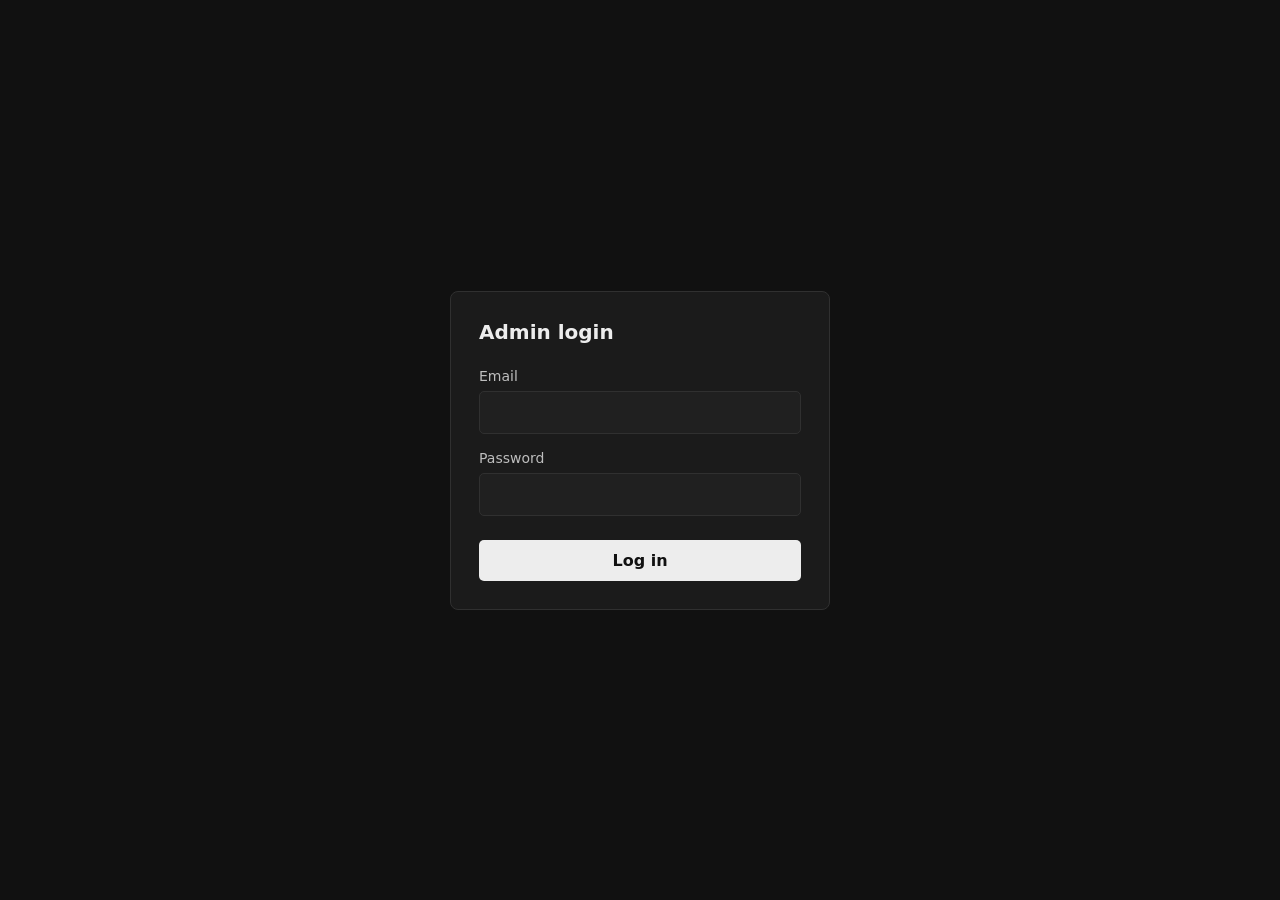
<file: admin-login.html>
<!doctype html>
<html lang="en">
<head>
  <meta charset="utf-8">
  <meta name="viewport" content="width=device-width, initial-scale=1">
  <title>BetterHoster</title>
  <style>
    * { box-sizing: border-box; }
    body { min-height: 100vh; margin: 0; display: grid; place-items: center; padding: 24px; background: #111111; color: #ededed; font-family: system-ui, -apple-system, BlinkMacSystemFont, "Segoe UI", sans-serif; }
    main { width: 100%; max-width: 380px; padding: 28px; background: #1b1b1b; border: 1px solid #303030; border-radius: 8px; }
    h1 { margin: 0 0 24px; font-size: 20px; }
    label { display: block; margin: 16px 0 7px; color: #bebebe; font-size: 14px; }
    input { width: 100%; padding: 11px 12px; border: 1px solid #303030; border-radius: 5px; background: #202020; color: #ededed; font: inherit; }
    input:focus-visible, button:focus-visible { outline: 2px solid #d5d5d5; outline-offset: 2px; }
    button { width: 100%; margin-top: 24px; padding: 11px; border: 0; border-radius: 5px; background: #ededed; color: #111111; font: inherit; font-weight: 600; cursor: pointer; }
    button:disabled { background: #242424; color: #666666; cursor: default; }
    dialog { width: min(360px, calc(100% - 48px)); padding: 24px; border: 1px solid #303030; border-radius: 8px; background: #1b1b1b; color: #ededed; }
    dialog::backdrop { background: rgba(0, 0, 0, .7); }
    dialog p { margin: 0; line-height: 1.5; }
    dialog button { margin-top: 20px; }
    dialog[open] { animation: popup-in 180ms ease-out; }
    dialog[open]::backdrop { animation: backdrop-in 180ms ease-out; }
    @keyframes popup-in { from { opacity: 0; transform: translateY(8px) scale(.98); } to { opacity: 1; transform: translateY(0) scale(1); } }
    @keyframes backdrop-in { from { opacity: 0; } to { opacity: 1; } }
    @media (prefers-reduced-motion: reduce) { dialog[open], dialog[open]::backdrop { animation: none; } }
    @keyframes page-enter { from { opacity: 0; transform: translateY(6px); } to { opacity: 1; transform: translateY(0); } }
    main { animation: page-enter 220ms ease-out both; }
    button, a, input, select { transition: background-color 160ms ease, color 160ms ease, border-color 160ms ease; }
    @media (prefers-reduced-motion: reduce) { main { animation: none; } button, a, input, select { transition: none; } }

    /* Motion for page changes and interaction feedback. */
    @keyframes motion-sidebar { from { opacity: 0; transform: translateX(-18px); } to { opacity: 1; transform: translateX(0); } }
    @keyframes motion-reveal { from { opacity: 0; transform: translateY(12px) scale(.985); } to { opacity: 1; transform: translateY(0) scale(1); } }
    @keyframes motion-dialog { from { opacity: 0; transform: translateY(14px) scale(.96); } to { opacity: 1; transform: translateY(0) scale(1); } }
    @keyframes motion-backdrop { from { opacity: 0; } to { opacity: 1; } }
    .sidebar { animation: motion-sidebar 380ms cubic-bezier(.2,.7,.2,1) both; }
    .sidebar .item, .sidebar .section-label, .sidebar-server { animation: motion-reveal 360ms cubic-bezier(.2,.7,.2,1) backwards; }
    .sidebar > :nth-child(2) { animation-delay: 35ms; }
    .sidebar > :nth-child(3) { animation-delay: 70ms; }
    .sidebar > :nth-child(4) { animation-delay: 105ms; }
    .sidebar > :nth-child(5) { animation-delay: 140ms; }
    .sidebar > :nth-child(6) { animation-delay: 175ms; }
    .sidebar > :nth-child(7) { animation-delay: 210ms; }
    .sidebar > :nth-child(8) { animation-delay: 245ms; }
    main { animation: motion-reveal 380ms cubic-bezier(.2,.7,.2,1) both; }
    button, a, input, select { transition: background-color 200ms ease, color 200ms ease, border-color 200ms ease, box-shadow 200ms ease, transform 200ms cubic-bezier(.2,.7,.2,1), opacity 200ms ease; }
    button:not(:disabled):active { transform: scale(.96); }
    .sidebar .item:hover { transform: translateX(4px); }
    .sidebar .item svg { transition: transform 220ms cubic-bezier(.2,.7,.2,1), color 200ms ease; }
    .sidebar .item:hover svg { transform: scale(1.12); }
    input:focus, select:focus { box-shadow: 0 0 0 3px rgba(213,213,213,.12); }
    dialog[open] { animation: motion-dialog 300ms cubic-bezier(.2,.7,.2,1); }
    dialog[open]::backdrop { animation: motion-backdrop 300ms ease; }
    .panel:not([hidden]) { animation: motion-reveal 320ms cubic-bezier(.2,.7,.2,1); }
    .server-card, .create-server, .software-card, .modpack-card, .monitor-card, .detail-row { animation: motion-reveal 380ms cubic-bezier(.2,.7,.2,1) backwards; transition: transform 220ms cubic-bezier(.2,.7,.2,1), background-color 200ms ease, border-color 200ms ease, box-shadow 200ms ease; }
    .server-card:nth-child(2), .software-card:nth-child(2), .modpack-card:nth-child(2), .monitor-card:nth-child(2), .detail-row:nth-child(2) { animation-delay: 35ms; }
    .server-card:nth-child(3), .software-card:nth-child(3), .modpack-card:nth-child(3), .monitor-card:nth-child(3), .detail-row:nth-child(3) { animation-delay: 70ms; }
    .server-card:nth-child(4), .software-card:nth-child(4), .modpack-card:nth-child(4) { animation-delay: 105ms; }
    .server-card:hover, .create-server:hover, .software-card:hover, .modpack-card:hover { transform: translateY(-3px); border-color: #666666; }
    .create-server svg, .modpack-icon { transition: transform 240ms cubic-bezier(.2,.7,.2,1); }
    .create-server:hover svg { transform: rotate(90deg) scale(1.08); }
    .modpack-card:hover .modpack-icon { transform: scale(1.06); }
    .software-card::before, .server-card::before { transition: opacity 240ms ease, transform 350ms ease; }
    .software-card:hover::before, .server-card:hover::before { transform: scale(1.06); }
    .sidebar-server, .sidebar-server-status, .status, .overview-status, .card-status, .card-status::before { transition: background-color 260ms ease, border-color 260ms ease, color 260ms ease; }
    .version-list:not([hidden]) { animation: motion-reveal 180ms ease-out; }
    @media (prefers-reduced-motion: reduce) {
      *, *::before, *::after { animation-duration: .01ms !important; animation-delay: 0ms !important; animation-iteration-count: 1 !important; transition-duration: .01ms !important; }
    }
  </style>
</head>
<body>
  <main>
    <h1>Admin login</h1>
    <form id="login">
      <label for="username">Email</label>
      <input id="username" name="username" type="text" inputmode="email" autocomplete="username" maxlength="254" required>
      <label for="password">Password</label>
      <input id="password" name="password" type="password" autocomplete="current-password" maxlength="128" required>
      <button type="submit">Log in</button>
    </form>
  </main>
  <dialog id="popup" aria-labelledby="popup-message">
    <p id="popup-message"></p>
    <button type="button" id="popup-close">OK</button>
  </dialog>
  <script>
    const popup = document.getElementById('popup');
    const popupMessage = document.getElementById('popup-message');
    function showPopup(text) {
      return new Promise((resolve) => {
        popupMessage.textContent = text;
        popup.addEventListener('close', resolve, { once: true });
        popup.showModal();
      });
    }
    document.getElementById('popup-close').addEventListener('click', () => popup.close());
    const form = document.getElementById('login');
    form.addEventListener('submit', async (event) => {
      event.preventDefault();
      const button = form.querySelector('button');
      button.disabled = true;
      try {
        const response = await fetch('/api/admin/login', {
          method: 'POST', headers: { 'Content-Type': 'application/json' },
          body: JSON.stringify(Object.fromEntries(new FormData(form)))
        });
        const result = await response.json();
        if (!response.ok) await showPopup(result.message);
        if (response.ok) { window.location.href = '/'; }
      } catch (_) { await showPopup('Unable to connect to the server.'); }
      button.disabled = false;
    });
  </script>
</body>
</html>
</file>
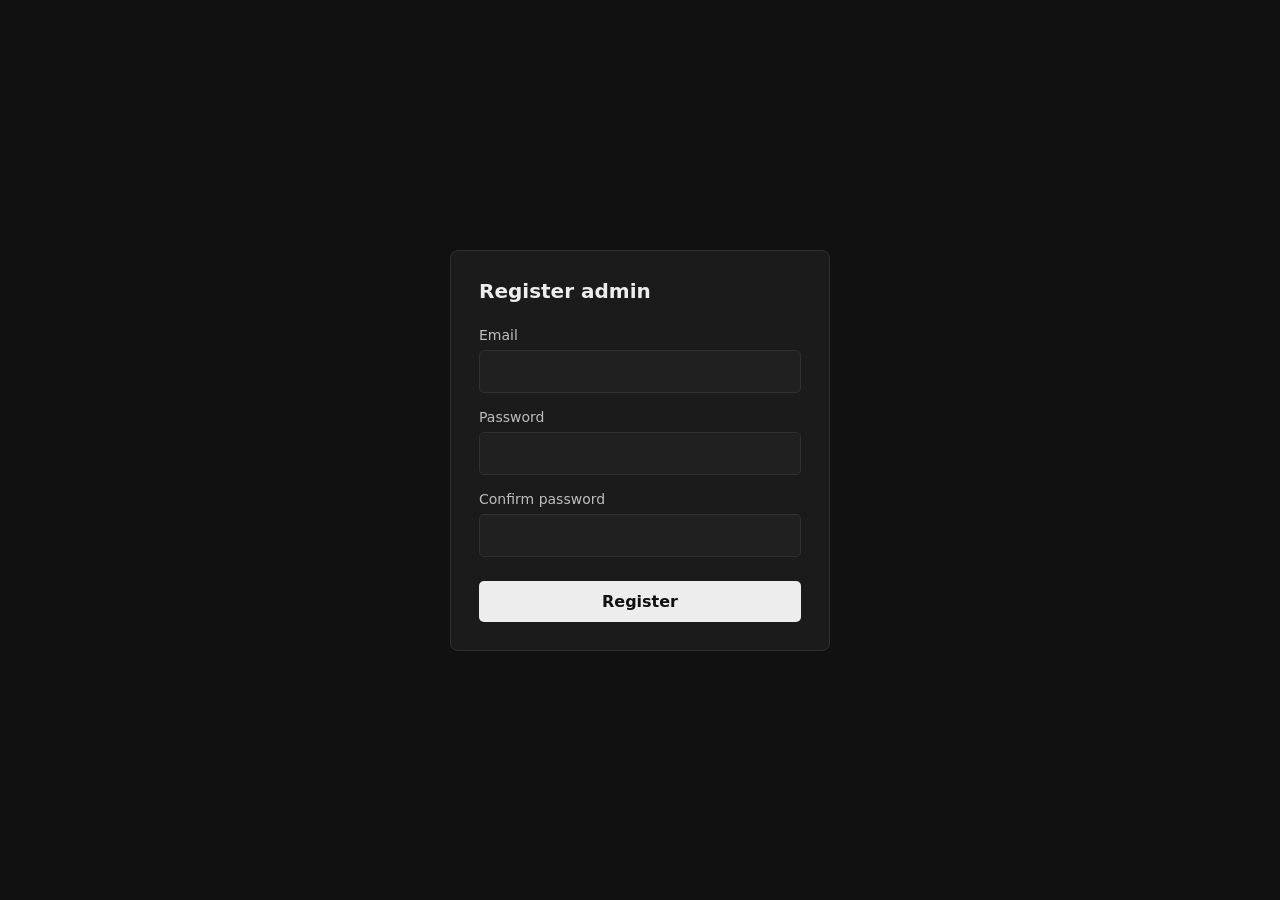
<file: admin-register.html>
<!doctype html>
<html lang="en">
<head>
  <meta charset="utf-8">
  <meta name="viewport" content="width=device-width, initial-scale=1">
  <title>BetterHoster</title>
  <style>
    * { box-sizing: border-box; }
    body { min-height: 100vh; margin: 0; display: grid; place-items: center; padding: 24px; background: #111111; color: #ededed; font-family: system-ui, -apple-system, BlinkMacSystemFont, "Segoe UI", sans-serif; }
    main { width: 100%; max-width: 380px; padding: 28px; background: #1b1b1b; border: 1px solid #303030; border-radius: 8px; }
    h1 { margin: 0 0 24px; font-size: 20px; }
    label { display: block; margin: 16px 0 7px; color: #bebebe; font-size: 14px; }
    input { width: 100%; padding: 11px 12px; border: 1px solid #303030; border-radius: 5px; background: #202020; color: #ededed; font: inherit; }
    input:focus-visible, button:focus-visible { outline: 2px solid #d5d5d5; outline-offset: 2px; }
    button { width: 100%; margin-top: 24px; padding: 11px; border: 0; border-radius: 5px; background: #ededed; color: #111111; font: inherit; font-weight: 600; cursor: pointer; }
    button:disabled { background: #242424; color: #666666; cursor: default; }
    dialog { width: min(360px, calc(100% - 48px)); padding: 24px; border: 1px solid #303030; border-radius: 8px; background: #1b1b1b; color: #ededed; }
    dialog::backdrop { background: rgba(0, 0, 0, .7); }
    dialog p { margin: 0; line-height: 1.5; }
    dialog button { margin-top: 20px; }
    dialog[open] { animation: popup-in 180ms ease-out; }
    dialog[open]::backdrop { animation: backdrop-in 180ms ease-out; }
    @keyframes popup-in { from { opacity: 0; transform: translateY(8px) scale(.98); } to { opacity: 1; transform: translateY(0) scale(1); } }
    @keyframes backdrop-in { from { opacity: 0; } to { opacity: 1; } }
    @media (prefers-reduced-motion: reduce) { dialog[open], dialog[open]::backdrop { animation: none; } }
    @keyframes page-enter { from { opacity: 0; transform: translateY(6px); } to { opacity: 1; transform: translateY(0); } }
    main { animation: page-enter 220ms ease-out both; }
    button, a, input, select { transition: background-color 160ms ease, color 160ms ease, border-color 160ms ease; }
    @media (prefers-reduced-motion: reduce) { main { animation: none; } button, a, input, select { transition: none; } }

    /* Motion for page changes and interaction feedback. */
    @keyframes motion-sidebar { from { opacity: 0; transform: translateX(-18px); } to { opacity: 1; transform: translateX(0); } }
    @keyframes motion-reveal { from { opacity: 0; transform: translateY(12px) scale(.985); } to { opacity: 1; transform: translateY(0) scale(1); } }
    @keyframes motion-dialog { from { opacity: 0; transform: translateY(14px) scale(.96); } to { opacity: 1; transform: translateY(0) scale(1); } }
    @keyframes motion-backdrop { from { opacity: 0; } to { opacity: 1; } }
    .sidebar { animation: motion-sidebar 380ms cubic-bezier(.2,.7,.2,1) both; }
    .sidebar .item, .sidebar .section-label, .sidebar-server { animation: motion-reveal 360ms cubic-bezier(.2,.7,.2,1) backwards; }
    .sidebar > :nth-child(2) { animation-delay: 35ms; }
    .sidebar > :nth-child(3) { animation-delay: 70ms; }
    .sidebar > :nth-child(4) { animation-delay: 105ms; }
    .sidebar > :nth-child(5) { animation-delay: 140ms; }
    .sidebar > :nth-child(6) { animation-delay: 175ms; }
    .sidebar > :nth-child(7) { animation-delay: 210ms; }
    .sidebar > :nth-child(8) { animation-delay: 245ms; }
    main { animation: motion-reveal 380ms cubic-bezier(.2,.7,.2,1) both; }
    button, a, input, select { transition: background-color 200ms ease, color 200ms ease, border-color 200ms ease, box-shadow 200ms ease, transform 200ms cubic-bezier(.2,.7,.2,1), opacity 200ms ease; }
    button:not(:disabled):active { transform: scale(.96); }
    .sidebar .item:hover { transform: translateX(4px); }
    .sidebar .item svg { transition: transform 220ms cubic-bezier(.2,.7,.2,1), color 200ms ease; }
    .sidebar .item:hover svg { transform: scale(1.12); }
    input:focus, select:focus { box-shadow: 0 0 0 3px rgba(213,213,213,.12); }
    dialog[open] { animation: motion-dialog 300ms cubic-bezier(.2,.7,.2,1); }
    dialog[open]::backdrop { animation: motion-backdrop 300ms ease; }
    .panel:not([hidden]) { animation: motion-reveal 320ms cubic-bezier(.2,.7,.2,1); }
    .server-card, .create-server, .software-card, .modpack-card, .monitor-card, .detail-row { animation: motion-reveal 380ms cubic-bezier(.2,.7,.2,1) backwards; transition: transform 220ms cubic-bezier(.2,.7,.2,1), background-color 200ms ease, border-color 200ms ease, box-shadow 200ms ease; }
    .server-card:nth-child(2), .software-card:nth-child(2), .modpack-card:nth-child(2), .monitor-card:nth-child(2), .detail-row:nth-child(2) { animation-delay: 35ms; }
    .server-card:nth-child(3), .software-card:nth-child(3), .modpack-card:nth-child(3), .monitor-card:nth-child(3), .detail-row:nth-child(3) { animation-delay: 70ms; }
    .server-card:nth-child(4), .software-card:nth-child(4), .modpack-card:nth-child(4) { animation-delay: 105ms; }
    .server-card:hover, .create-server:hover, .software-card:hover, .modpack-card:hover { transform: translateY(-3px); border-color: #666666; }
    .create-server svg, .modpack-icon { transition: transform 240ms cubic-bezier(.2,.7,.2,1); }
    .create-server:hover svg { transform: rotate(90deg) scale(1.08); }
    .modpack-card:hover .modpack-icon { transform: scale(1.06); }
    .software-card::before, .server-card::before { transition: opacity 240ms ease, transform 350ms ease; }
    .software-card:hover::before, .server-card:hover::before { transform: scale(1.06); }
    .sidebar-server, .sidebar-server-status, .status, .overview-status, .card-status, .card-status::before { transition: background-color 260ms ease, border-color 260ms ease, color 260ms ease; }
    .version-list:not([hidden]) { animation: motion-reveal 180ms ease-out; }
    @media (prefers-reduced-motion: reduce) {
      *, *::before, *::after { animation-duration: .01ms !important; animation-delay: 0ms !important; animation-iteration-count: 1 !important; transition-duration: .01ms !important; }
    }
  </style>
</head>
<body>
  <main>
    <h1>Register admin</h1>
    <form id="register">
      <label for="username">Email</label>
      <input id="username" name="username" type="email" autocomplete="username" maxlength="254" required>
      <label for="password">Password</label>
      <input id="password" name="password" type="password" autocomplete="new-password" maxlength="128" required>
      <label for="confirm-password">Confirm password</label>
      <input id="confirm-password" name="confirmPassword" type="password" autocomplete="new-password" maxlength="128" required>
      <button type="submit">Register</button>
    </form>
  </main>
  <dialog id="popup" aria-labelledby="popup-message">
    <p id="popup-message"></p>
    <button type="button" id="popup-close">OK</button>
  </dialog>
  <script>
    const popup = document.getElementById('popup');
    const popupMessage = document.getElementById('popup-message');
    function showPopup(text) {
      return new Promise((resolve) => {
        popupMessage.textContent = text;
        popup.addEventListener('close', resolve, { once: true });
        popup.showModal();
      });
    }
    document.getElementById('popup-close').addEventListener('click', () => popup.close());
    const form = document.getElementById('register');
    form.addEventListener('submit', async (event) => {
      event.preventDefault();
      const button = form.querySelector('button');
      if (form.password.value !== form.confirmPassword.value) { await showPopup('Passwords do not match.'); return; }
      button.disabled = true;
      try {
        const response = await fetch('/api/admin/register', {
          method: 'POST', headers: { 'Content-Type': 'application/json' },
          body: JSON.stringify(Object.fromEntries(new FormData(form)))
        });
        const result = await response.json();
        if (!response.ok) await showPopup(result.message);
        if (response.ok) { form.reset(); await showPopup('Registration successful. Please log in.'); window.location.href = '/login'; }
      } catch (_) { await showPopup('Unable to connect to the server.'); }
      button.disabled = false;
    });
  </script>
</body>
</html>
</file>
